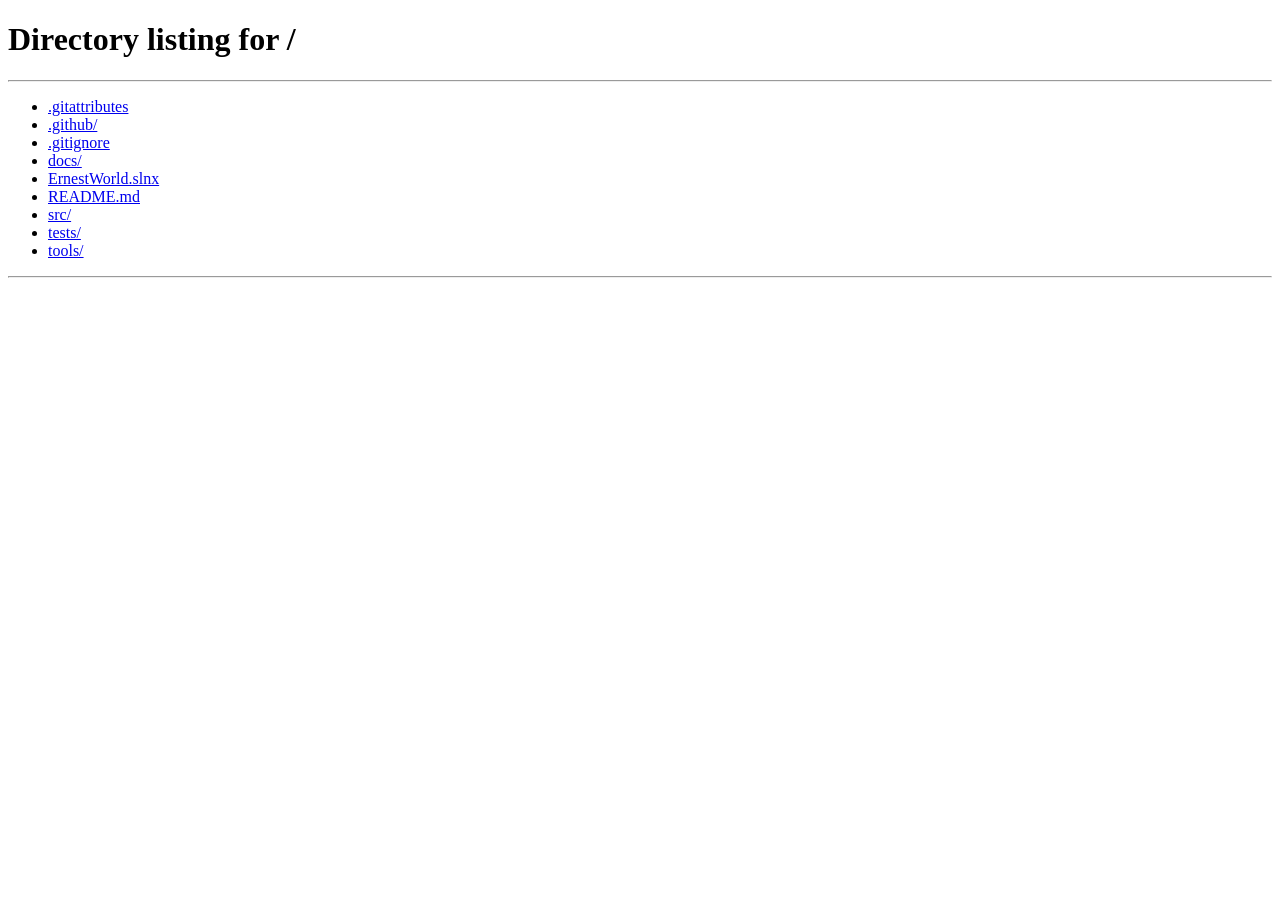
<file: src/ErnestWorld/wwwroot/classique/index.html>
<!DOCTYPE html>
<html lang="fr">
<head>
    <meta charset="utf-8" />
    <title>Ernest Afaton · Portfolio</title>
    <!-- L'ancienne « version classique » est devenue la page d'accueil du site. -->
    <link rel="canonical" href="https://ernestjesutinafaton-maker.github.io/" />
    <meta http-equiv="refresh" content="0; url=/" />
    <script>window.location.replace("/" + window.location.search + window.location.hash);</script>
</head>
<body>
    <p><a href="/">Portfolio d'Ernest Afaton</a></p>
</body>
</html>
</file>
